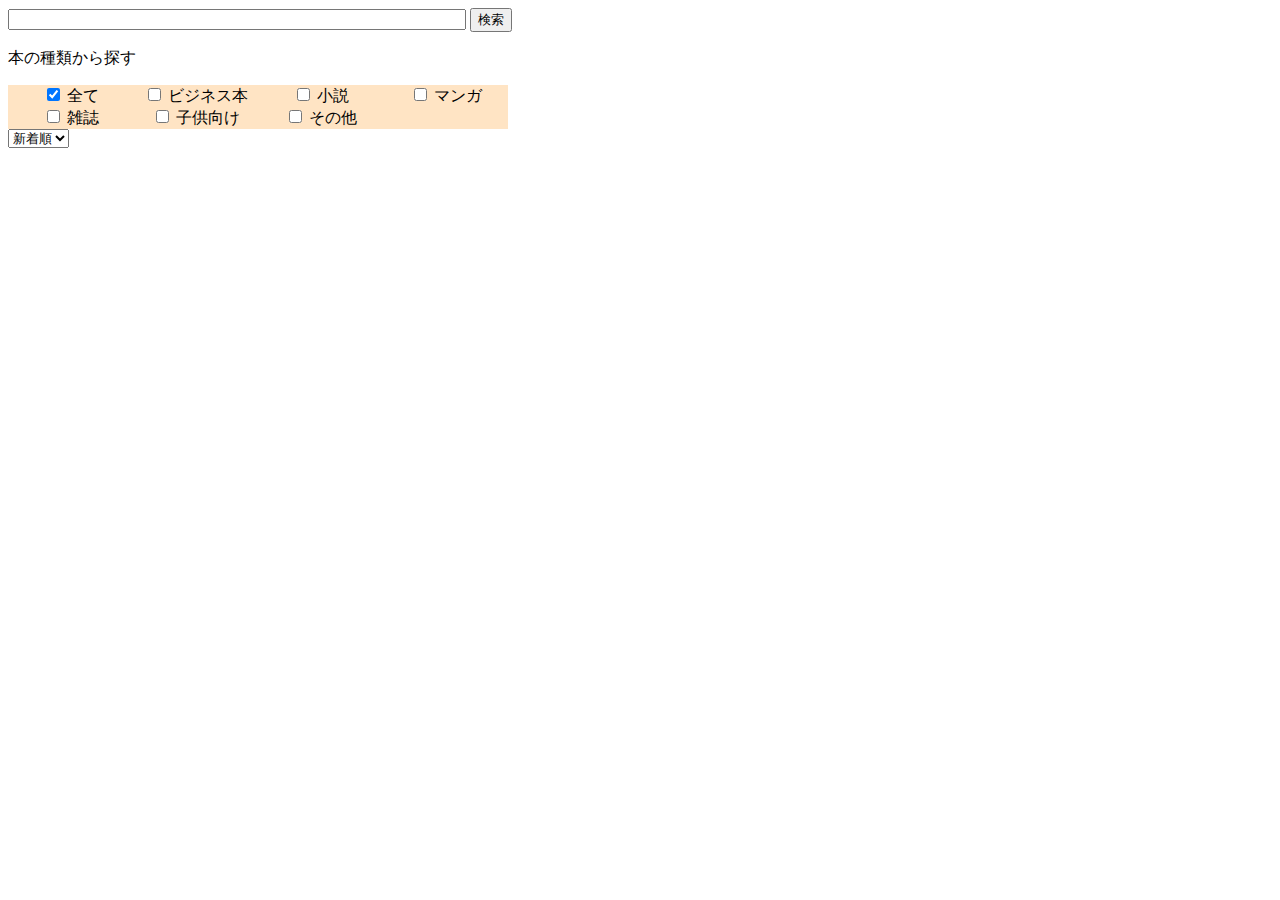
<file: index.html>
<!DOCTYPE html>

<head>
    <script src="script2.js"></script>
    <!-- jqueryを読み込み -->
    <script src="https://ajax.googleapis.com/ajax/libs/jquery/3.4.1/jquery.min.js"></script>
 
    <link rel="stylesheet"type="text/css" href="style.css">
</head>
<body>
  <div id="seach_area">
    <input type="text" name="word" id="textbox">
    <!-- サーチボタン -->
    <button id="search">検索</button>
  </div>  
  <!-- 本の種類毎検索 -->
  <div class="inputlist">
  <p>本の種類から探す</p>
  <form id="inputlist">
    <label><input type="checkbox" name="b1" value="1" checked > 全て</label>
    <label><input type="checkbox" name="b1" value="2" > ビジネス本</label>
    <label><input type="checkbox" name="b1" value="3" > 小説</label>
    <label><input type="checkbox" name="b1" value="4" > マンガ</label>
    <label><input type="checkbox" name="b1" value="5" > 雑誌</label>
    <label><input type="checkbox" name="b1" value="6" > 子供向け</label>
    <label><input type="checkbox" name="b1" value="7" > その他</label>
  </form>
 </div>
 <div >
   <!--新着順に並べる-  -->

  <select name="sort" id="sort">
    <option value="0">新着順</option>
  </select>
 </div>

  <div id="output"></div>
  

</body>
</file>
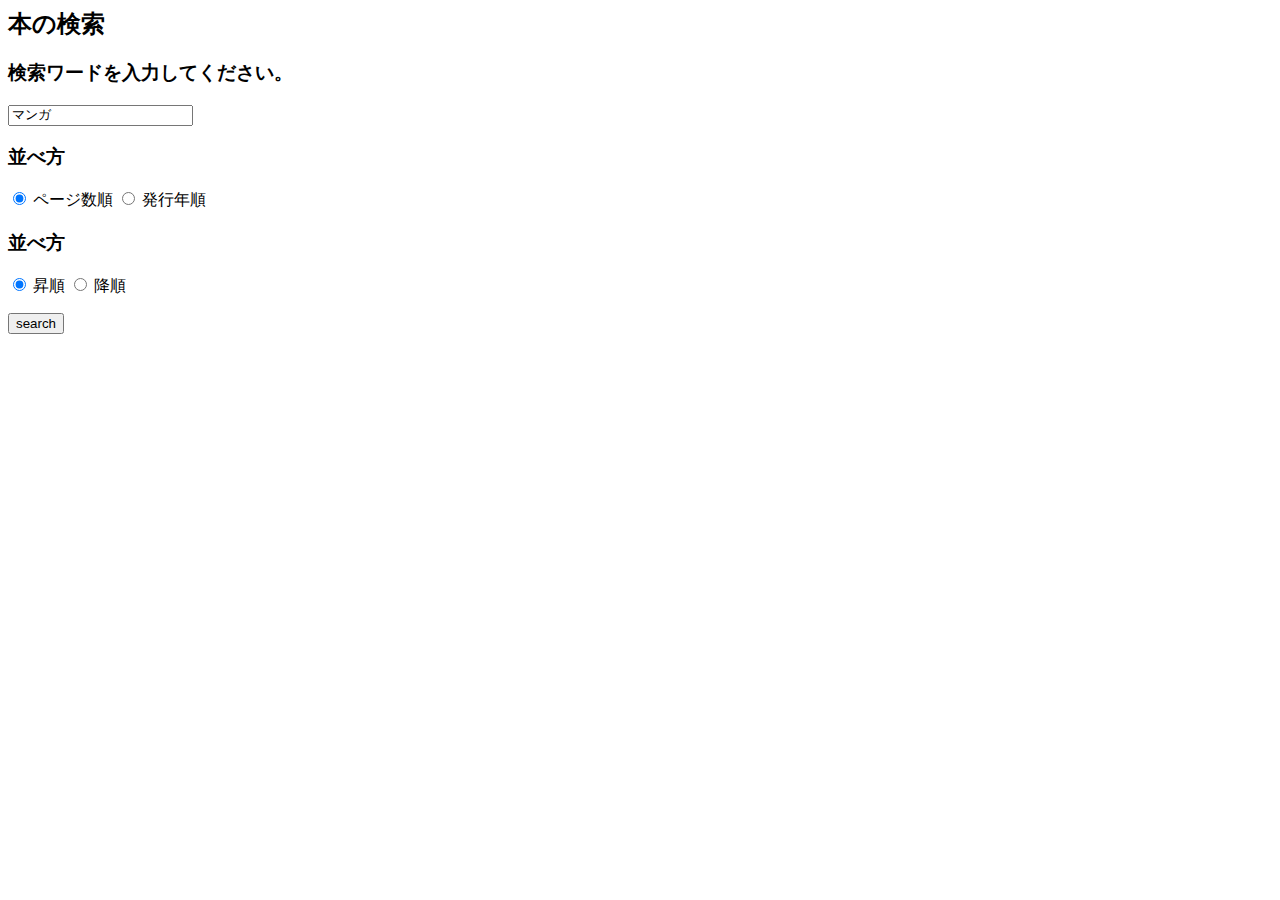
<file:  answer/answer.html>
<head>
    <script src="answer.js"></script>
    <!-- jqueryを読み込み -->
    <script src="https://ajax.googleapis.com/ajax/libs/jquery/3.4.1/jquery.min.js"></script>
    <link rel="stylesheet" href="answer.css">
</head>

<body>
    <!-- 検索ワード -->
    <h2>本の検索</h2>
    <form id="inputList">
        <p>
            <h3>検索ワードを入力してください。</h3>
        </p>
        <p><input name="name" id="subject" value="マンガ"></p>
        <p>
            <h3>並べ方</h3>
        </p>
        <p>

            <input type="radio" name="r1" value="1" checked> ページ数順
            <input type="radio" name="r1" value="-1"> 発行年順

        </p>
        <p>
            <h3>並べ方</h3>
        </p>
        <p>
            <input type="radio" name="r2" value="1" checked> 昇順
            <input type="radio" name="r2" value="-1"> 降順
        </p>
        <!-- サーチボタン -->
        <p><button type="button" id="search">search</button></p>
    </form>
    <!-- アウトプットタグ -->
    <div id=output></div>

</body>
</file>
<file: style.css>
#output li{ 
 list-style: none;
 border: solid 1px black;
 margin: 10px;
 width: 18%;
}
#output ul{
   text-align: center; 
   margin: 0;
   padding: 0;
   display: flex;
   flex-wrap:wrap;
   justify-content:center;
}
#textbox{
  width: 450px;
}

.imputlist{
   text-align: center;
}
#inputlist{
   text-align: center;
   background-color: bisque;
   display: flex;
   flex-wrap:wrap;
   width: 500px;
}
#inputlist label{
  width: 25%;
  margin: 0;
  padding: 0;
}
</file>
<file:  answer/answer.css>
#output {
    width: 70%;
}

.book-list {
    list-style: none;
}

.book-item {
    width: 100%;
    border: solid 1px black;
    border-radius: 10px;
    margin-bottom: 15px;
}

.book-image {
    margin: 7px;
    width: 15%;
    display: inline-block;
}

.clear {
    clear: both;
}

.book-description {
    vertical-align: top;
    display: inline-block;
}
</file>
